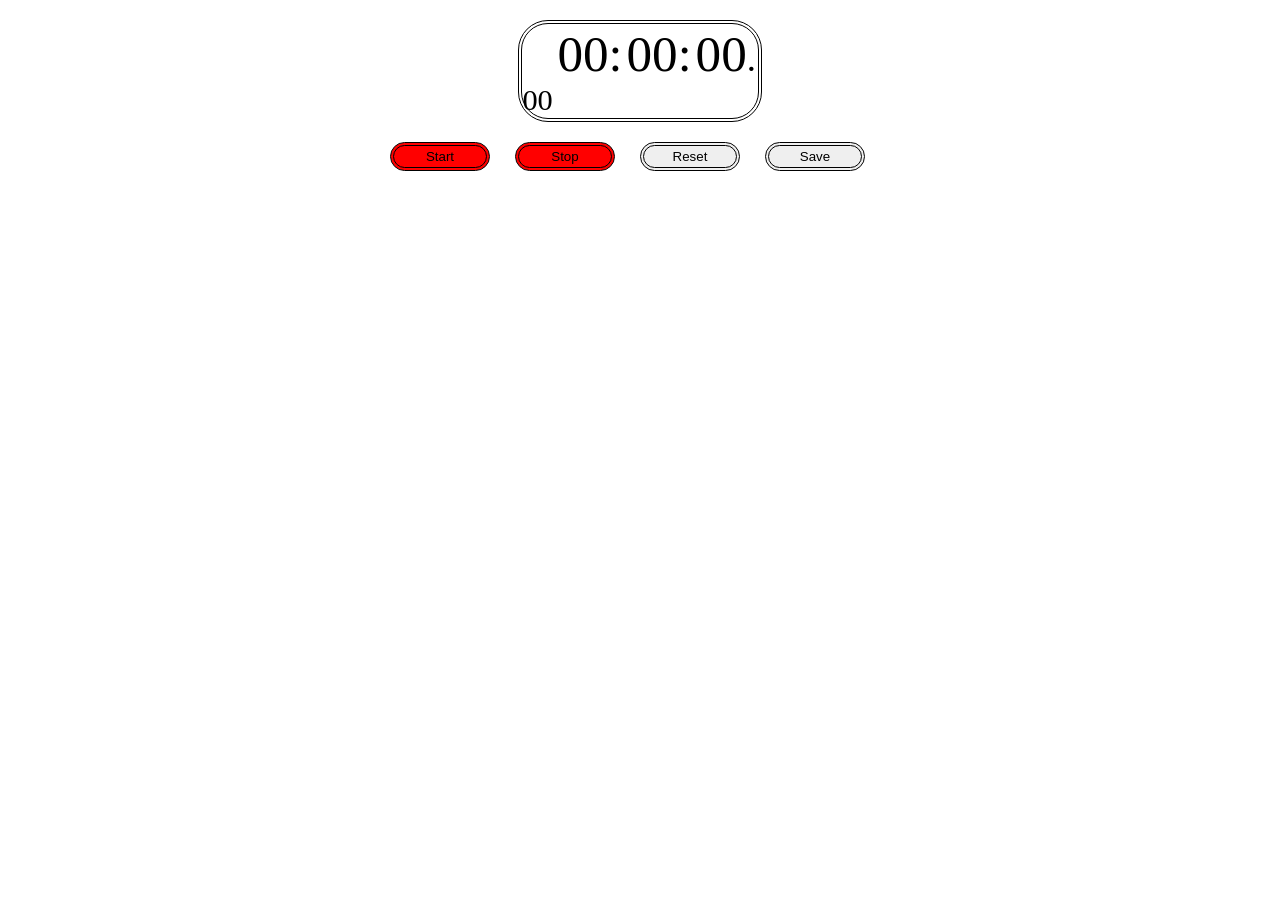
<file: Chronomètre.html>
<!DOCTYPE html>
<html lang="en">
<head>
    <meta charset="UTF-8">
    <meta http-equiv="X-UA-Compatible" content="IE=edge">
    <meta name="viewport" content="width=device-width, initial-scale=1.0">
    <title>Chrnometre</title>
    <style>
        *{
            box-sizing: border-box;
            margin: 0;
            padding: 0;
        }

        table{
            border-collapse:collapse;
            margin-bottom:20px;
        }
        td{
            border:4px double black;
            margin-right: 50px;
        }
        body{
            display:flex;
            justify-content: center;
            align-items: center;
            flex-direction: column;
            background-size:cover;
            /* background-image: linear-gradient(red, yellow);
            height: 100vh; */
        }
        #cadre{
            width:19%;
            height: 20%;
            margin-bottom: 20px;
            border-radius: 30px;
            margin-top:20px;
            border:4px double black;
        }
        #heures{
            margin-left:35px;
        }
        #heures,#minutes{
            font-size: 3.2em;
            text-align: center;
            color:black;
        }
        #secondes{
            font-size: 3.2em;
            text-align: center;
            color:black;
        }
        span{
            font-size: 50px;
            color: black;
        }
        #boutons{
            display: flex;
        }
        #btn1,#btn4{
            background-color: red;
            color:black;
        }
        #btn1,#btn2,#btn3,#btn4{
            margin-right: 25px;
            padding: 3px;
            border-radius:30px ;
            width: 100px;
            
            border:4px double black;
        }

        #cad>span{
           width:100px;
           height:100px; 
           display: inline-block;
           vertical-align: top;
           font-size: 1.2em;
           text-align: center;
        }

        #cad{
            margin-top:20px;
        }
        #gag{
            background-color: black;
        }

        #millisecondes{
            font-size:1.9em;
        }
        #point{
            font-size: 2.3em;
        }
    </style>
</head>
<body>
    
       <!--<div id="cadre">
            <div id="heures">00</div><span>:</span> 
            <div id="minutes">00</div><span>:</span> 
            <div><span id="secondes">00.</span><span id="millisecondes">00</span></div>
        </div>-->

        <div id="cadre">
            <span id="heures">00</span><span>:</span>
            <span id="minutes">00</span><span>:</span>
            <span id="secondes">00</span><span id="point">.</span>
            <span id="millisecondes">00</span>
        </div>

        <div id="boutons">
            <button id="btn1" type="button">Start</button>
            <button id="btn4" type="button">Stop</button>
            <button id="btn2" type="button">Reset</button>
            <button id="btn3" type="button">Save</button>
        </div>
   
    <div id="cad"></div>
    
    <script>
        let ap = 0;
        let k = 0;
        let m = 0;
        let n = 0;
        let o = 0;
        let z = document.getElementById("millisecondes");
        let a = document.getElementById("heures");
        let b = document.getElementById("minutes");
        let c = document.getElementById("secondes");
        let d = document.getElementById("btn1");
        let e = document.getElementById("btn2");
        let p = document.getElementById("btn3");
        let ob = document.getElementById("btn4");
        let v = document.getElementById("cad");
        let x = 0;
        let g = 0;
        let i = 0;
        var table = new Array();
        var tr = new Array();
        var td = new Array();
        var span1 = new Array();
        var span2 = new Array();
        let mo = 0;
        let tf = 0;
        let count = 0;
        var bcb = new Array();
        function supprimer(mo){
            count--;
            table[i].removeChild(tr[mo]);
            if(count==0)
                {
                    table[i].removeChild(tr[0]);tf = 1;
                }
        }
        
        let fa = 0;
        let ha = 0;
        
        e.addEventListener("click",function(){
            c.textContent = "00";
            b.textContent = "00";
            a.textContent = "00";
            z.textContent = "00";
            d.disabled = false;
            btn1.textContent = "Start";
            ap = 0;
            clearTimeout(x);
            d.style.backgroundColor = 'red';
            v.removeChild(table[i]);
            fa = 0;
            tf = 1;
            if(count>0)
                count=0;
        });

        p.addEventListener('click',function(){
            if(fa == 0)
                {
                    table[i] = document.createElement("table");
                }
            tr[k] = document.createElement("tr");
            tr[k+1] = document.createElement("tr");
            td[m] = document.createElement("td");
            td[m+1] = document.createElement("td");
            td[m+2] = document.createElement("td");
            td[m+3] = document.createElement("td");
            let fg = document.createElement("td"); 
            span1[n] = document.createElement("span");
            span1[n+1] = document.createElement("span");
            span1[n+2] = document.createElement("span");
            span2[o] = document.createElement("span");
            span2[o+1] = document.createElement("span");
            span2[o+2] = document.createElement("span");
            if (ha == 0)
                {   
                    table[i].appendChild(tr[0]);
                    tr[0].appendChild(td[m]);
                    tr[0].appendChild(td[m+1]);
                }

            if(tf == 1)
            {
                table[i].appendChild(tr[0]);
                /*tr[0].appendChild(td[m]);
                tr[0].appendChild(td[m+1]);*/
                tf = 0;
            }
            ha = 1;

            table[i].appendChild(tr[k+1]);
            
            
            tr[k+1].appendChild(td[m+2]);
            tr[k+1].appendChild(td[m+3]);
            mo = k+1 ;
            tr[k+1].appendChild(fg);
            fg.innerHTML ="<button style=\"position:relative;padding:10px;font-size:20px;height:75px;\" onclick=\"supprimer("+mo+")\" id=\"btnn\" type=\"button\"> X </button> ";

            td[0].textContent = "Durée";
            td[1].textContent = "Heure";
            td[0].style.fontSize = '2.2em';
            td[0].style.textAlign = 'center';
            td[1].style.fontSize = '2.2em';
            td[1].style.textAlign = 'center'; 


            td[m+2].appendChild(span1[n]);
            td[m+2].appendChild(span1[n+1]);
            td[m+2].appendChild(span1[n+2]);
            
            td[m+3].appendChild(span2[o]);
            td[m+3].appendChild(span2[o+1]);
            td[m+3].appendChild(span2[o+2]);

            count++;

            span1[n].innerHTML = a.textContent + ":";
            span1[n+1].innerHTML = b.textContent + ":";
            span1[n+2].innerHTML = c.textContent;

            let da = new Date();
            
            if (da.getHours()<10)
                span2[o].textContent = "0" + da.getHours() + ":";
            else 
                span2[o].textContent = da.getHours()+ ":";
            if (da.getMinutes()<10)
                span2[o+1].textContent = "0" + da.getMinutes()+ ":";
            else 
                span2[o+1].textContent = da.getMinutes()+ ":";
            if (da.getSeconds()<10)
                span2[o+2].textContent = "0" + da.getSeconds();
            else 
                span2[o+2].textContent = da.getSeconds();

            k=k+2;
            m=m+4;
            n=n+3;
            o=o+3;
            
            if (fa == 0)
                {
                    v.appendChild(table[i]);
                    fa = 1;
                }
            
        });

        function chronometre(){
            d.disabled = true;
            if(parseInt(a.textContent)==24){
                clearInterval(x);
                g = 1;
            }

            if(parseInt(z.textContent)<9 && g == 0)
                    z.textContent = "0" + ((parseInt(z.textContent)) + 1);

            if(parseInt(z.textContent)>=9 && g == 0)
                    z.textContent = (parseInt(z.textContent)) + 1;
               

            if(parseInt(z.textContent)==100 && g == 0){
                z.textContent = "00";
                if(parseInt(c.textContent)<9 && g == 0)
                c.textContent = "0" + (parseInt(c.textContent) + 1);
                else
                {
                    if(g == 0)
                        c.textContent = parseInt(c.textContent) + 1;
                }
            }

            if (parseInt(c.textContent) == 60 && g == 0)
            {
                c.textContent = "00";
                if(parseInt(b.textContent)<9)
                    b.textContent = "0" + (parseInt(b.textContent) + 1);
                else
                    b.textContent = parseInt(b.textContent) + 1;
            }

            if (parseInt(b.textContent) == 60 && g == 0)
            {
                b.textContent = "00";
                if(parseInt(a.textContent)<9)
                    a.textContent = "0" + (parseInt(a.textContent) + 1);
                else
                    a.textContent = parseInt(a.textContent) + 1;}
            
            x = setTimeout("chronometre()",10);
        } 
        
        d.addEventListener("click",function(){
            chronometre()
            ap = 1;     
        });

        ob.addEventListener("click",function(){
            if(ap==1){
                clearTimeout(x);
                d.disabled = false;
                d.textContent = "Continue";
                d.style.color = 'white';
                d.style.backgroundColor = 'green';
            }
        });
        
    </script>

</body>
</html>

<!-- faire une page html avec une div la div contient un titre h2 et deux paragraphes le premier paragraphe contient un lien avec href = #  modifier l'attribut href du lien

parcoursDOM.html ajouter a la div la classe div1

ajouter au deuxieme paragraphe les attributs id class et style 

lister tous les enfants de la div chacun avec ses sttributs et leurs valeurs 
-->
</file>
